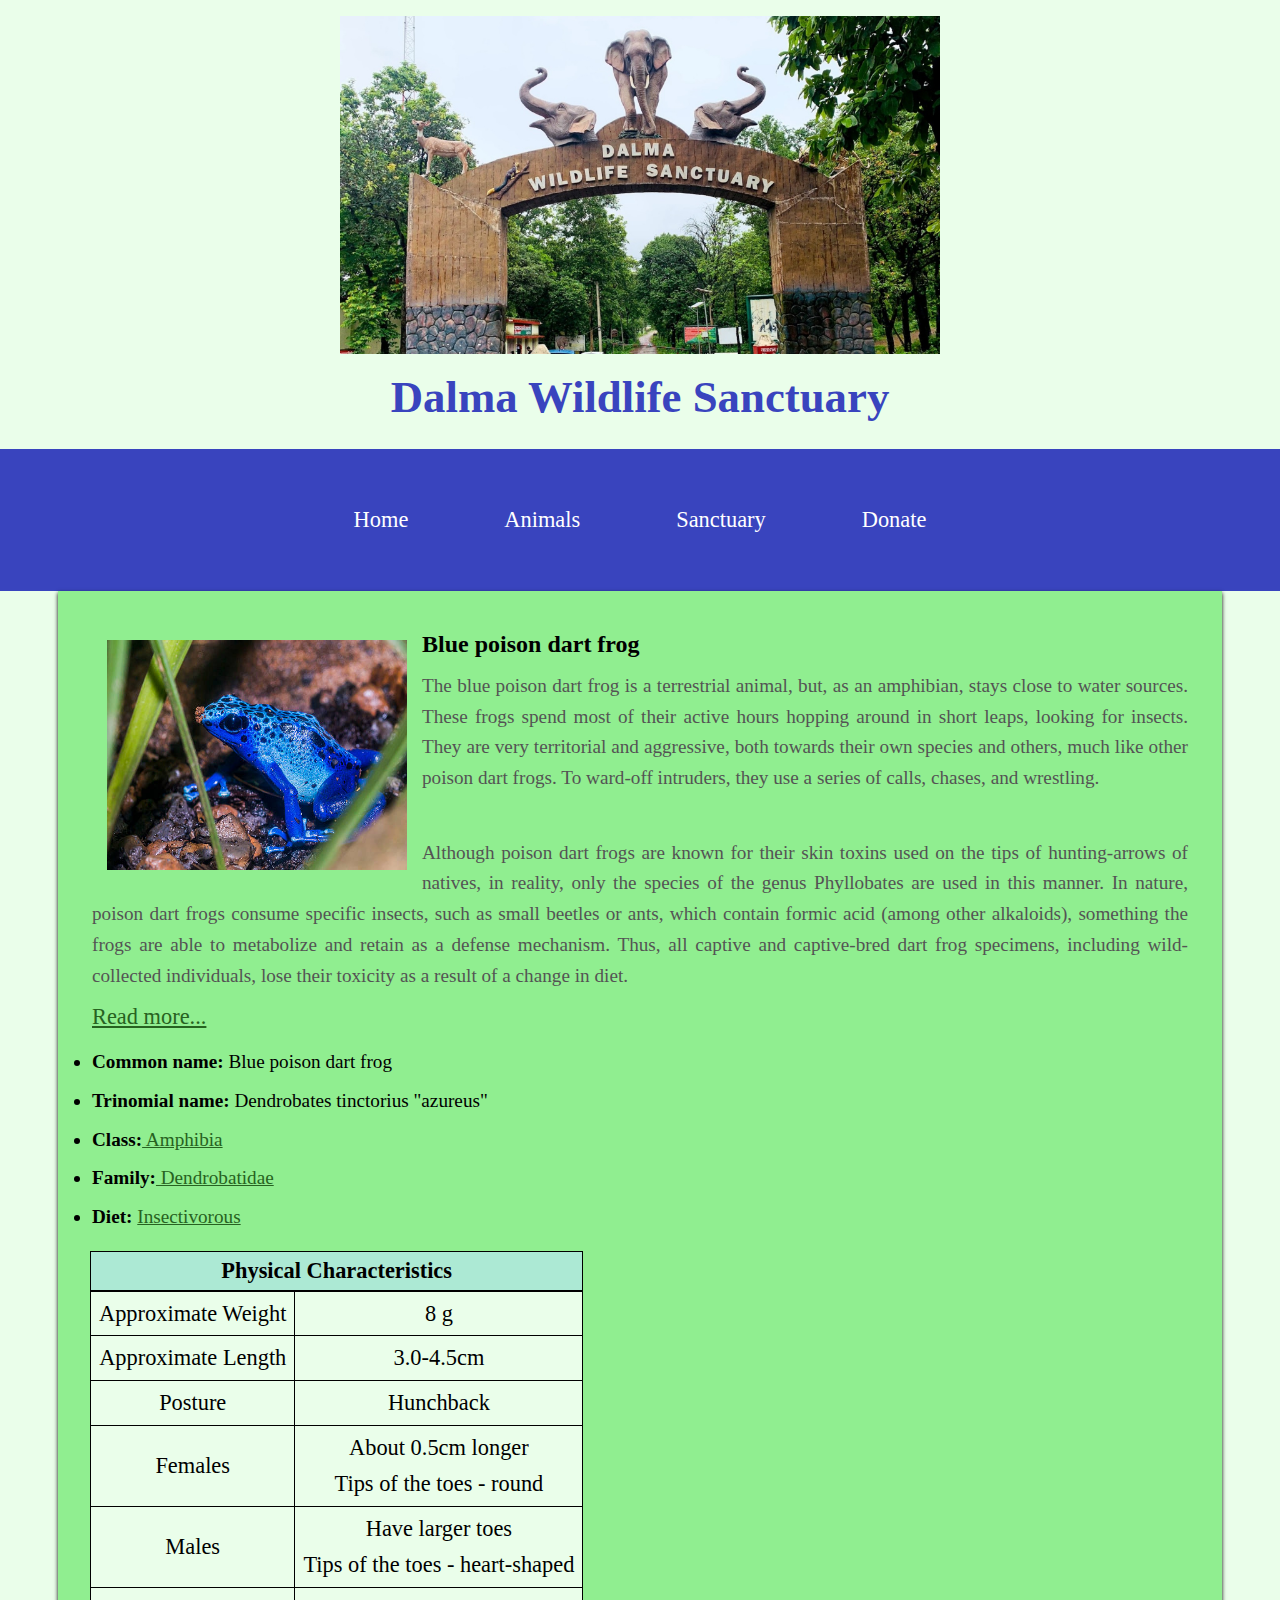
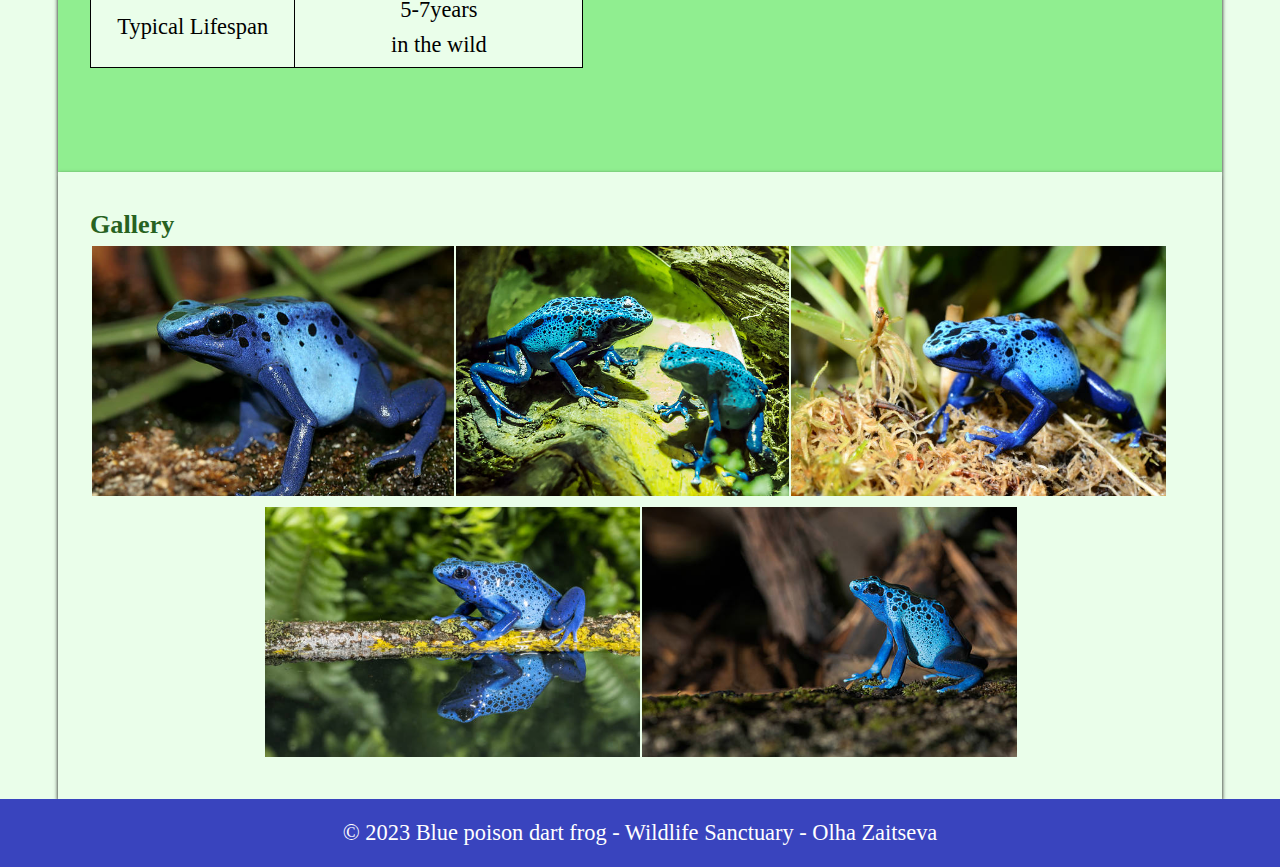
<file: index.html>
<!DOCTYPE html>
<head><title>Wildlife Sanctuary</title>
    <link rel="stylesheet" href="styles.css">
</head>
<body>
  <header class="header-bg-ws">
    <img src="Images/Entry_gate_Dalma_Wildlife.jpg" alt="Dalma Wildlife Sanctuary">
    <h1>Dalma Wildlife Sanctuary</h1>
  </header>
    <nav class="nav-blue">
    <ul>
      <li><a href="/index.html">Home</a></li>
      <li><a href="#">Animals</a></li>
      <li><a href="#">Sanctuary</a></li>
      <li><a href="/donate.html">Donate</a></li>
    </ul>
  </nav>
     <section >
    <article id="article">
        <img src="Images/istockphoto-491670504-612x612.jpg">
      <h1>Blue poison dart frog</h1>
      <p>The blue poison dart frog is a terrestrial animal, but, as an amphibian, stays close to water sources. These frogs spend most of their active hours hopping around in short leaps, looking for insects. They are very territorial and aggressive, both towards their own species and others, much like other poison dart frogs. To ward-off intruders, they use a series of calls, chases, and wrestling.</p><br>
      <p>Although poison dart frogs are known for their skin toxins used on the tips of hunting-arrows of natives, in reality, only the species of the genus Phyllobates are used in this manner. In nature, poison dart frogs consume specific insects, such as small beetles or ants, which contain formic acid (among other alkaloids), something the frogs are able to metabolize and retain as a defense mechanism. Thus, all captive and captive-bred dart frog specimens, including wild-collected individuals, lose their toxicity as a result of a change in diet.</p>
      
        <a href="https://en.wikipedia.org/wiki/Blue_poison_dart_frog">Read more...</a>
    </article>
         <article id="article">
         <ul>
             <li><span>Common name:</span> Blue poison dart frog</li>
             <li><span>Trinomial name:</span> Dendrobates tinctorius "azureus"</li>
             <li><span>Class:</span><a href="https://en.wikipedia.org/wiki/Amphibian"> Amphibia</a></li>
             <li><span>Family:</span><a href="https://en.wikipedia.org/wiki/Poison_dart_frog"> Dendrobatidae</a></li>
             <li><span>Diet: </span><a href="https://en.wikipedia.org/wiki/Insectivore"> Insectivorous</a></li>
        </ul>
         </article>
         <article>
         <table class="table-characteristics">
             <thead>
                 <tr>
                     <th colspan="2" >Physical Characteristics </th>
                 </tr>
             </thead>
             <tbody>
                <tr>
                    <td> Approximate Weight </td>
                <td> 8 g</td>
                </tr>
                <tr>
                    <td> Approximate Length </td>
                 <td> 3.0-4.5cm </td>
                </tr>
                <tr>
                    <td> Posture </td>
                 <td> Hunchback </td>
                </tr>
                <tr>
                    <td> Females </td>
                 <td> About 0.5cm longer <br> Tips of the toes - round </td>
                </tr>
                <tr>
                    <td> Males </td>
                 <td> Have larger toes <br> Tips of the toes - heart-shaped </td>
                </tr>
                <tr>
                    <td> Typical Lifespan </td>
                 <td> 5-7years <br> in the wild </td>
                        </tr>
            </tbody>
             </table><br><br>
             </article>
  </section>
    <section id="section2">
     <h3>Gallery</h3>
        <img src="Images/istockphoto-172668207-612x612.jpg" ><img src="Images/istockphoto-474211968-612x612.jpg"><img src="Images/istockphoto-911409122-612x612.jpg">
             <center><img src="Images/istockphoto-1326981635-612x612.jpg"><img src="Images/istockphoto-156038731-612x612.jpg"></center>
         
  </section>
  <footer>
    <p id='copyright'>&copy; 2023 Blue poison dart frog - Wildlife Sanctuary - Olha Zaitseva</p>
  </footer>
</body>
</file>
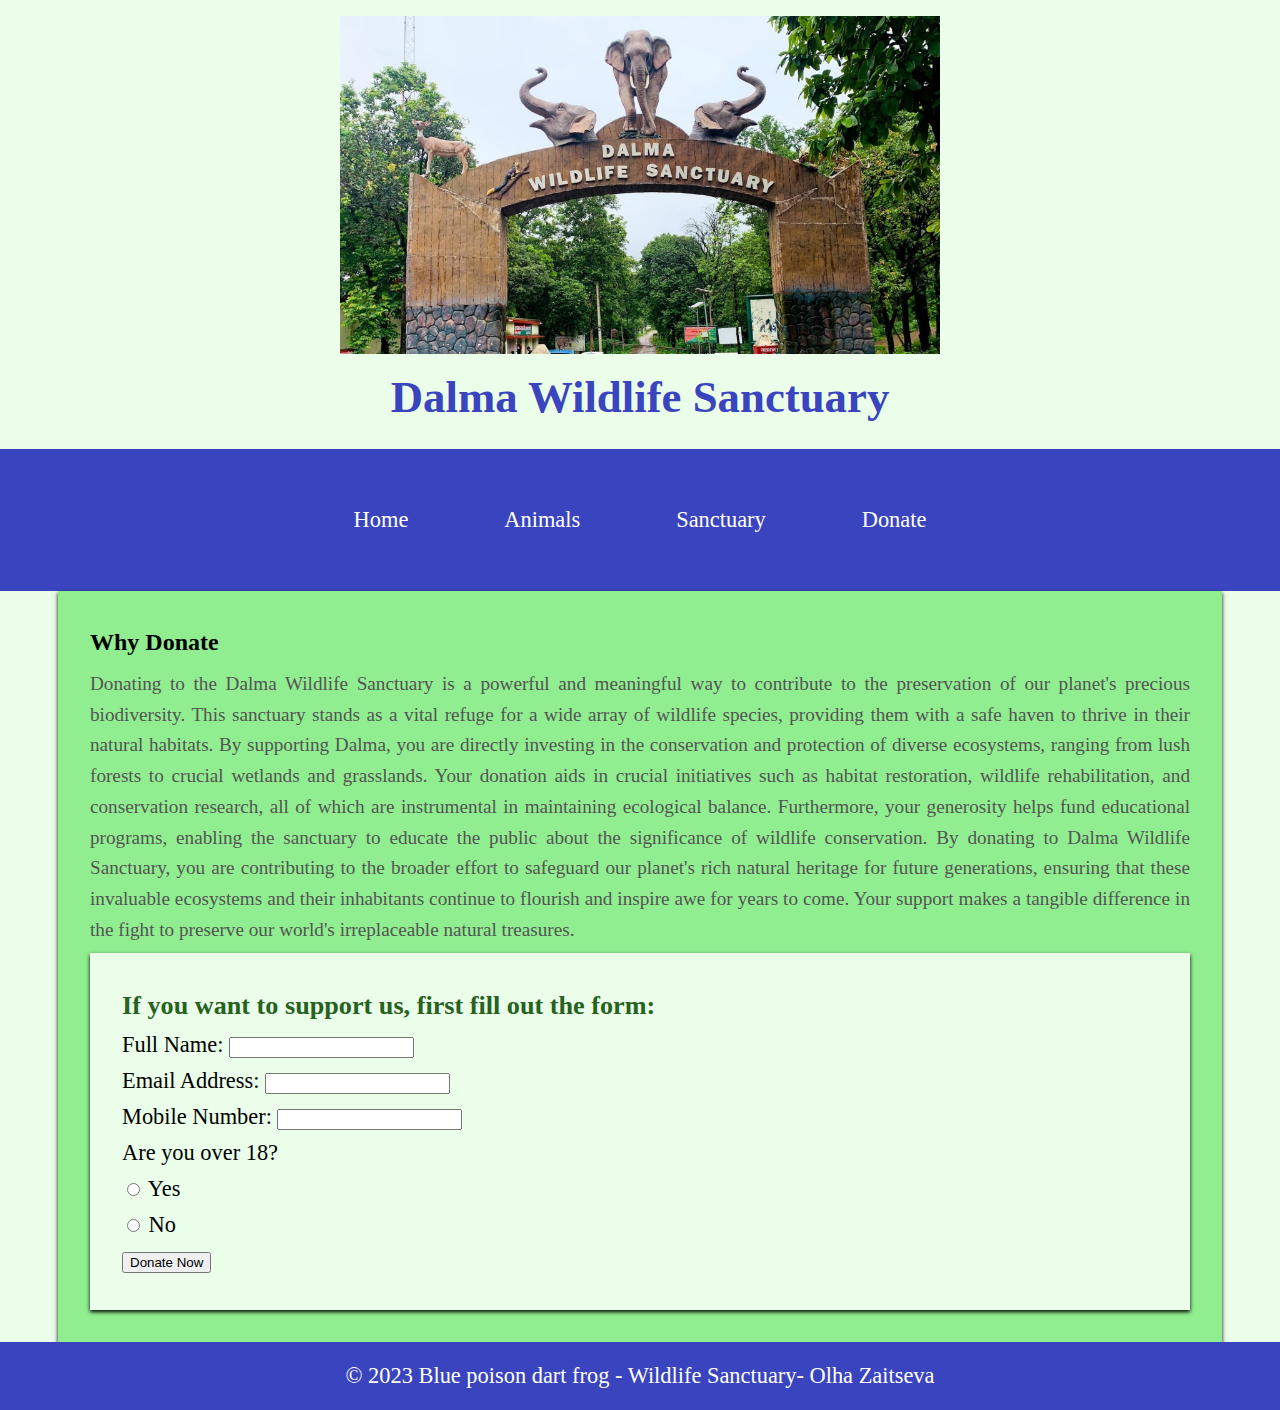
<file: donate.html>
<!DOCTYPE html>
<head><title>Wildlife Sanctuary</title>
    <link rel="stylesheet" href="styles.css">
</head>
<body>
  <header class="header-bg-ws">
    <img src="Images/Entry_gate_Dalma_Wildlife.jpg" alt="Dalma Wildlife Sanctuary">
    <h1>Dalma Wildlife Sanctuary</h1>
  </header>
    <nav class="nav-blue">
    <ul>
      <li><a href="/index.html">Home</a></li>
      <li><a href="#">Animals</a></li>
      <li><a href="#">Sanctuary</a></li>
      <li><a href="/donate.html">Donate</a></li>
    </ul>
  </nav>
     <section>
         <article>
             <h1>Why Donate</h1>
             <p>Donating to the Dalma Wildlife Sanctuary is a powerful and meaningful way to contribute to the preservation of our planet's precious biodiversity. This sanctuary stands as a vital refuge for a wide array of wildlife species, providing them with a safe haven to thrive in their natural habitats. By supporting Dalma, you are directly investing in the conservation and protection of diverse ecosystems, ranging from lush forests to crucial wetlands and grasslands. Your donation aids in crucial initiatives such as habitat restoration, wildlife rehabilitation, and conservation research, all of which are instrumental in maintaining ecological balance. Furthermore, your generosity helps fund educational programs, enabling the sanctuary to educate the public about the significance of wildlife conservation. By donating to Dalma Wildlife Sanctuary, you are contributing to the broader effort to safeguard our planet's rich natural heritage for future generations, ensuring that these invaluable ecosystems and their inhabitants continue to flourish and inspire awe for years to come. Your support makes a tangible difference in the fight to preserve our world's irreplaceable natural treasures.</p>
         </article>
    
    <section id="section2">
         <form action="https://aq3m1uypll.execute-api.eu-west-1.amazonaws.com/api/donate" method="post" notes from="emailaddress">
             <h3>If you want to support us, first fill out the form:</h3>
         <label for="fullName">Full Name: </label><input type="text" id="fullName" name="fullName"  required><br>
        <label for="emailAddress">Email Address: </label><input type="email" id="emailAddress" name="emailAddress" required><br>
        <label for="number">Mobile Number: </label><input type="number" id="number" name="number" required><br>
             <p>Are you over 18?</p>
             <input type="radio" id="Yes" name="Age" value="Yes"><label for="Yes"> Yes</label><br>
             <input type="radio" id="No" name="Age" value="No"><label for="No"> No</label><br>
             <input type="submit" value="Donate Now">
        </form>
        </section>
    </section>
<footer>
    <p id='copyright'>&copy; 2023 Blue poison dart frog - Wildlife Sanctuary- Olha Zaitseva</p>
  </footer>
</body>
</file>
<file: styles.css>
body, h1, h2, h3, p, ul, li {
  margin: 0;
  padding: 0;}

/* Custom colors styles  */
.header-bg-ws {
  background-color: #EAFEEA;}

/* Header styles */
header {
  text-align: center;
  padding: 1rem;
  background-color: #EAFEEA;}

/* in header style for h1 and h2*/
header h1, h2 {
    color: #3944BE;} 
/* in header style for image*/
header img {
  width: 600px; 
  height: auto;
  display: block;
  margin: 0 auto 0.5rem;}

/* Body styles */
body {
    background-color: #EAFEEA;
  font-family:inherit,Arial ;
  line-height: 1.6;
  font-size: 1.4rem;
  text-align: justify; }

/* Navigation styles */
.nav-blue {
  background-color: #3944BE;}

/*nav tag*/
nav {
  padding: 0.3rem;}

/*in nav style for ul*/
nav ul {
  list-style: none;
  display: flex;
  justify-content: center;}

/*in nav style for li*/
nav li {
  margin: 3rem;}

/*in nav style for a*/
nav a {
  text-decoration:inherit;
  color: #FFFFFF;
    text-align: justify;}

/*style for tag section*/
section {
  max-width: 1100px;
  margin: 0 auto;
  padding: 2rem;
  background-color: #90ee90;
  box-shadow: 0 2px 4px 0;}

/*style for article*/
#article {
  margin-bottom: 0.5rem;
  padding: 2px;}

/*tag for img in article */
article img{
    max-width: 300px;
    max-height: 230px;
    float: left;
    margin: 15px;
}

/*in article style for h1*/
article h1 {
    font-family: fantasy;
  font-size: 1.5rem;
  margin-bottom: 0.5rem;
  color: #000000;}

/*in article style for p*/
article p {
  font-size: 1.2rem;
  margin-bottom: 0.5rem;
  color: #545454;} 

/*type for ul,li in #article*/
span{
    font-weight: bold;}

/*style for li in #article*/
article li{
  font-size: 1.2rem;
  margin-bottom: 0.5rem;
  color: #000000;}

/*style for tag a in acticle*/
article a{
    color: #276221;}

/*style for class for table*/
.table-characteristics{
    background-color: #EAFEEA;
border-collapse: collapse}


/* Style for thead, th in table*/
table thead, th{
background-color: #ACE9D4;
border-bottom: 2px solid #000000;
text-align: center;}

/*Style for tbody,tr,td in table*/
table tbody, tr, td {
border: 1px solid #000000;
text-align: center;
padding: 4px 8px;}

/*Style for image*/
img{
    width: auto;
    height: 250px;
  margin-left: 2px;
  margin-right: auto;}

/*Style for h3 in id sections2*/
h3{
    text-align: justify;
    color: #276221;
    text-decoration-style: dashed;}

/*id for section for form */
#section2{
    background-color:#EAFEEA;
    max-width: 1100px;
  margin: 0 auto;
  padding: 2rem;
  box-shadow: 0 2px 4px 0;}

/*style for class donate*/
.donate{
   max-width: 1400px;
  margin: 0 auto;
  padding: 2rem;
  background-color: #90ee90;
  box-shadow: 0 2px 4px 0;} 
}
/*class for buttoms*/
.controls{
    display: flex;
    justify-content: flex-end;
}

/* Footer styles */
footer {
  background-color: #3944BE;
  color: #FFFFFF;
  text-align: center;
  padding: 1rem;}
</file>
